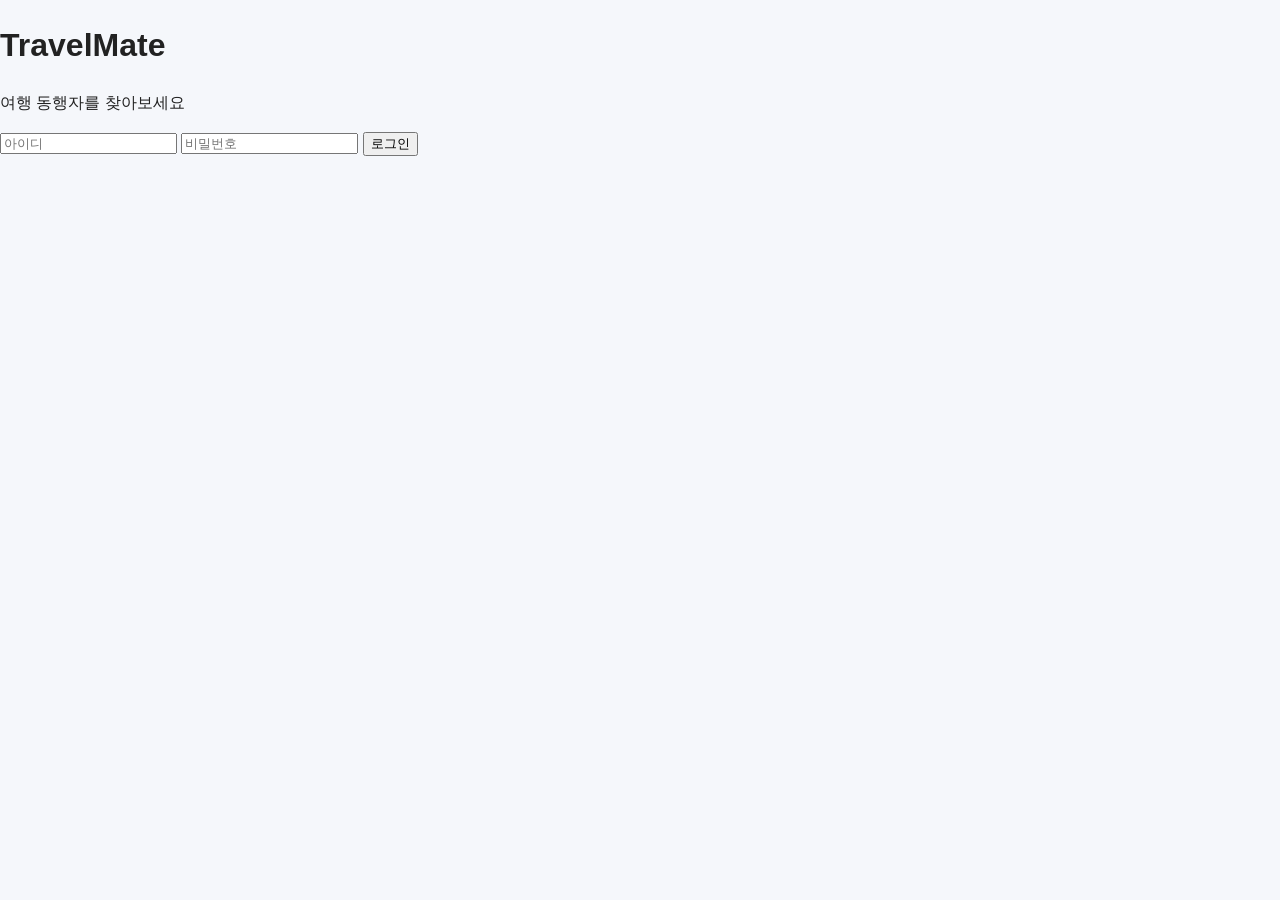
<file: login.html>
<!DOCTYPE html>
<html lang="ko">
<head>
  <meta charset="UTF-8">
  <title>TravelMate Login</title>
  <link rel="stylesheet" href="style.css">
</head>
<body class="login-page">

  <div class="login-box">
    <h1>TravelMate</h1>
    <p>여행 동행자를 찾아보세요</p>

    <!-- Use the same IDs as sign‑in modal to reuse login() logic -->
    <input id="signinId" type="text" placeholder="아이디">
    <input id="signinPw" type="password" placeholder="비밀번호">

    <button onclick="login()">로그인</button>
  </div>

  <script src="script.js"></script>
</body>
</html>
</file>
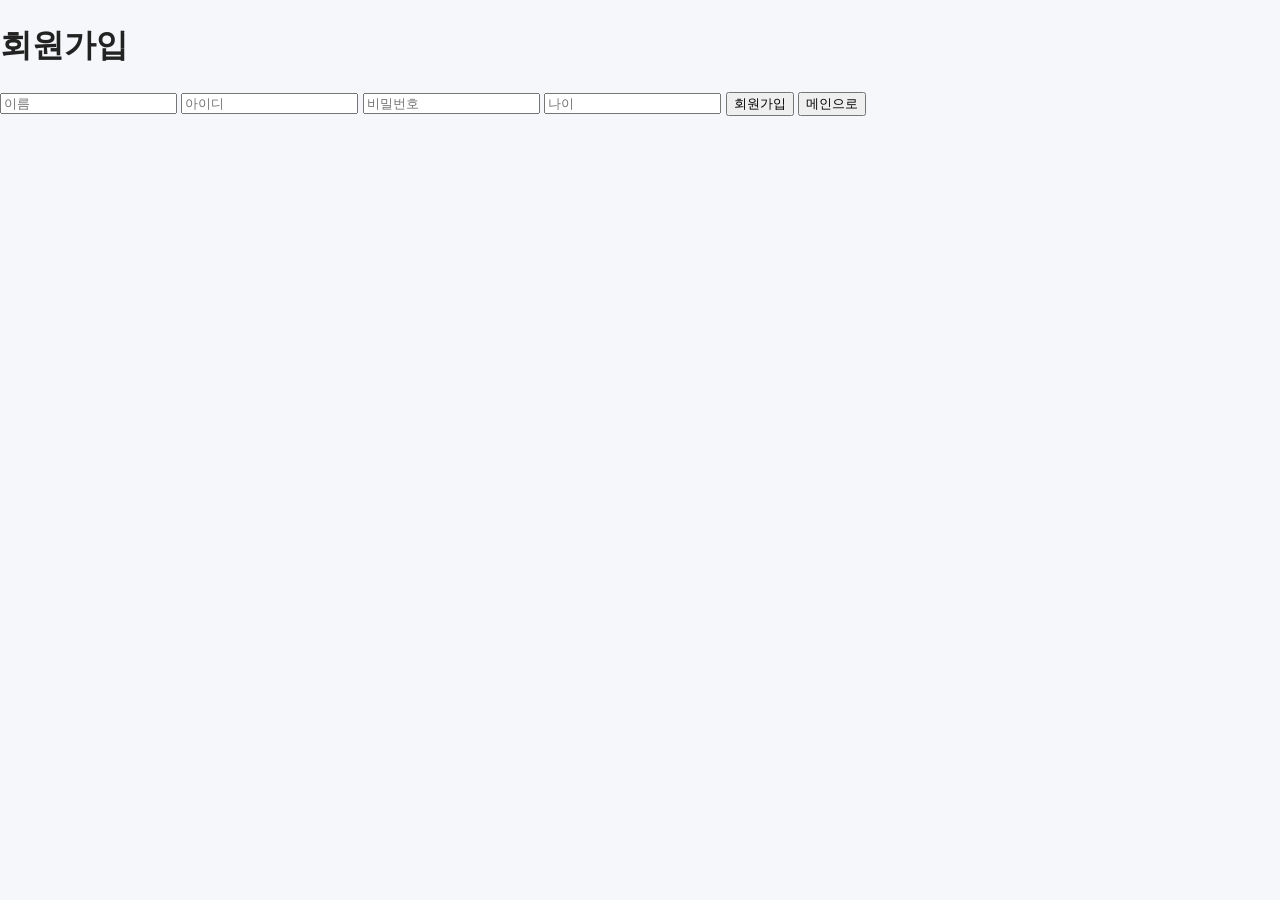
<file: signup.html>
<!DOCTYPE html>
<html lang="ko">
<head>
  <meta charset="UTF-8">
  <title>TravelMate Sign Up</title>
  <link rel="stylesheet" href="style.css">
</head>
<body class="login-page">

<div class="login-box">
  <h1>회원가입</h1>

  <input id="signupName" type="text" placeholder="이름">
  <input id="signupId" type="text" placeholder="아이디">
  <input id="signupPw" type="password" placeholder="비밀번호">
  <input id="signupAge" type="number" placeholder="나이">

  <button onclick="signup()">회원가입</button>
  <button onclick="location.href='index.html'">메인으로</button>
</div>

<script src="script.js"></script>
</body>
</html>
</file>
<file: style.css>
/* Reset and base styles */
* {
  box-sizing: border-box;
}

body {
  margin: 0;
  font-family: Arial, sans-serif;
  background: #f5f7fb;
  color: #222;
  line-height: 1.5;
}

/* Header */
header {
  display: flex;
  justify-content: space-between;
  align-items: center;
  padding: 16px 40px;
  background: white;
  box-shadow: 0 2px 8px rgba(0,0,0,0.08);
  position: sticky;
  top: 0;
  z-index: 10;
}

header h1 {
  color: #2563eb;
  margin: 0;
  font-size: 28px;
}

nav {
  display: flex;
  align-items: center;
  gap: 16px;
  flex-wrap: wrap;
}

nav a {
  text-decoration: none;
  color: #333;
  font-weight: bold;
  padding: 8px 12px;
  border-radius: 6px;
  transition: background 0.2s;
}

nav a:hover {
  background: #f0f4ff;
}

/* Auth buttons and user menu */
.auth-buttons {
  display: flex;
  gap: 10px;
  margin-left: 12px;
}

.auth-buttons button,
.user-menu button {
  padding: 8px 14px;
  border: none;
  border-radius: 6px;
  cursor: pointer;
  font-weight: bold;
  font-size: 14px;
}

.signin-btn {
  background: #2563eb;
  color: white;
}

.signup-btn {
  background: #10b981;
  color: white;
}

.logout-btn {
  background: #ef4444;
  color: white;
}

.user-menu {
  display: none;
  align-items: center;
  gap: 10px;
  margin-left: 12px;
  font-weight: bold;
}

/* Hero section */
.hero {
  width: 100%;
  display: flex;
  justify-content: center;
  align-items: center;
  text-align: center;
  position: relative;
  color: white;
  min-height: 60vh;
}

/* Home hero uses Busan background */
.home-hero {
  background-image: url('busan.jpg');
  background-size: cover;
  background-position: center;
  height: 70vh;
}

.hero-overlay {
  background: rgba(0,0,0,0.45);
  width: 100%;
  height: 100%;
  display: flex;
  flex-direction: column;
  justify-content: center;
  align-items: center;
  padding: 0 20px;
}

.hero h2 {
  font-size: 40px;
  margin-bottom: 12px;
}

.hero p {
  font-size: 18px;
  margin-bottom: 24px;
  max-width: 600px;
}

.hero-buttons {
  display: flex;
  gap: 16px;
}

.cta-btn {
  padding: 12px 24px;
  border: none;
  border-radius: 6px;
  background: #2563eb;
  color: white;
  font-size: 16px;
  cursor: pointer;
  transition: background 0.2s;
}

.cta-btn:hover {
  background: #1e40af;
}

/* Features */
.features {
  display: flex;
  flex-wrap: wrap;
  justify-content: center;
  gap: 20px;
  max-width: 1100px;
  margin: 40px auto;
  padding: 0 20px;
}

.feature-card {
  flex: 1 1 220px;
  background: white;
  padding: 24px;
  border-radius: 14px;
  box-shadow: 0 4px 12px rgba(0,0,0,0.08);
  text-align: center;
}

.feature-card h3 {
  margin-top: 0;
  color: #2563eb;
}

/* Modal */
.modal {
  display: none;
  position: fixed;
  z-index: 1000;
  left: 0;
  top: 0;
  width: 100%;
  height: 100%;
  background: rgba(0,0,0,0.5);
}

.modal-content {
  background: white;
  width: 90%;
  max-width: 380px;
  margin: 80px auto;
  padding: 30px;
  border-radius: 16px;
  position: relative;
}

.modal-content h2 {
  margin-top: 0;
  font-size: 24px;
}

.modal-content input {
  width: 100%;
  padding: 10px;
  margin-top: 12px;
  border: 1px solid #ccc;
  border-radius: 6px;
}

.modal-content button {
  width: 100%;
  padding: 12px;
  margin-top: 16px;
  border: none;
  border-radius: 6px;
  background: #2563eb;
  color: white;
  font-size: 16px;
  cursor: pointer;
  font-weight: bold;
}

.modal-content button:hover {
  background: #1e40af;
}

.close {
  position: absolute;
  right: 14px;
  top: 10px;
  font-size: 28px;
  cursor: pointer;
}

/* Page specific containers */
.page-container {
  max-width: 1100px;
  margin: 40px auto;
  padding: 0 20px;
}

/* Destination cards */
.destinations-container {
  display: flex;
  flex-wrap: wrap;
  gap: 20px;
  justify-content: center;
}

.destination-card {
  background: white;
  border-radius: 14px;
  box-shadow: 0 4px 12px rgba(0,0,0,0.08);
  overflow: hidden;
  flex: 1 1 300px;
  max-width: 330px;
  display: flex;
  flex-direction: column;
}

.destination-card img {
  width: 100%;
  height: 180px;
  object-fit: cover;
}

.destination-card-content {
  padding: 20px;
  flex-grow: 1;
  display: flex;
  flex-direction: column;
  justify-content: space-between;
}

.destination-card-content h3 {
  margin: 0 0 8px;
  color: #2563eb;
}

.destination-card-content p {
  flex-grow: 1;
  margin-bottom: 16px;
}

.destination-buttons {
  display: flex;
  gap: 10px;
}

/* Booking form */
.booking-form {
  background: white;
  padding: 24px;
  border-radius: 14px;
  box-shadow: 0 4px 12px rgba(0,0,0,0.08);
  max-width: 600px;
  margin: 0 auto;
}

.booking-form h2 {
  margin-top: 0;
  margin-bottom: 16px;
  color: #2563eb;
}

.booking-form label {
  display: block;
  margin-top: 12px;
}

.booking-form input,
.booking-form select {
  width: 100%;
  padding: 10px;
  margin-top: 6px;
  border: 1px solid #ccc;
  border-radius: 6px;
}

.booking-form button {
  margin-top: 20px;
  width: 100%;
  padding: 12px;
  border: none;
  border-radius: 6px;
  background: #10b981;
  color: white;
  font-size: 16px;
  cursor: pointer;
}

.booking-form button:hover {
  background: #047857;
}

.booking-summary {
  margin-top: 24px;
  background: #f9fafb;
  padding: 16px;
  border-radius: 8px;
  border: 1px solid #e5e7eb;
}

/* Review section */
.review-form,
.review-list {
  background: white;
  padding: 24px;
  border-radius: 14px;
  box-shadow: 0 4px 12px rgba(0,0,0,0.08);
  max-width: 700px;
  margin: 0 auto;
}

.review-form h2 {
  margin-top: 0;
  color: #2563eb;
}

.review-form label {
  display: block;
  margin-top: 12px;
}

.review-form select,
.review-form textarea {
  width: 100%;
  padding: 10px;
  margin-top: 6px;
  border: 1px solid #ccc;
  border-radius: 6px;
  resize: vertical;
}

.review-form button {
  margin-top: 20px;
  width: 100%;
  padding: 12px;
  border: none;
  border-radius: 6px;
  background: #10b981;
  color: white;
  font-size: 16px;
  cursor: pointer;
}

.review-item {
  border-bottom: 1px solid #e5e7eb;
  padding: 12px 0;
}

.review-item:last-child {
  border-bottom: none;
}

.review-item .stars {
  color: #fbbf24;
}

/* Matching page */
.matching-form {
  background: white;
  padding: 24px;
  border-radius: 14px;
  box-shadow: 0 4px 12px rgba(0,0,0,0.08);
  max-width: 600px;
  margin: 0 auto;
}

.matching-form label {
  display: block;
  margin-top: 12px;
}

.matching-form input,
.matching-form select {
  width: 100%;
  padding: 10px;
  margin-top: 6px;
  border: 1px solid #ccc;
  border-radius: 6px;
}

.matching-form button {
  margin-top: 20px;
  width: 100%;
  padding: 12px;
  border: none;
  border-radius: 6px;
  background: #10b981;
  color: white;
  font-size: 16px;
  cursor: pointer;
}

.matching-result {
  margin-top: 24px;
  background: #f9fafb;
  padding: 16px;
  border-radius: 8px;
  border: 1px solid #e5e7eb;
}

/* Chat page */
.chat-container {
  display: flex;
  flex-direction: column;
  max-width: 800px;
  margin: 0 auto;
  padding: 24px;
  background: white;
  border-radius: 14px;
  box-shadow: 0 4px 12px rgba(0,0,0,0.08);
}

.chat-container h2 {
  margin-top: 0;
  color: #2563eb;
}

.group-list {
  display: flex;
  gap: 10px;
  flex-wrap: wrap;
  margin-bottom: 16px;
}

.group-list button {
  padding: 8px 12px;
  border: none;
  border-radius: 6px;
  background: #e5e7eb;
  cursor: pointer;
  font-weight: bold;
}

.group-list button.active {
  background: #2563eb;
  color: white;
}

.chat-box {
  height: 300px;
  overflow-y: auto;
  border: 1px solid #e5e7eb;
  border-radius: 8px;
  padding: 12px;
  margin-bottom: 12px;
}

.chat-message {
  margin-bottom: 8px;
  line-height: 1.3;
}

.chat-input {
  display: flex;
  gap: 8px;
}

.chat-input input {
  flex: 1;
  padding: 10px;
  border: 1px solid #ccc;
  border-radius: 6px;
}

.chat-input button {
  padding: 10px 16px;
  border: none;
  border-radius: 6px;
  background: #2563eb;
  color: white;
  cursor: pointer;
}

.chat-input button:hover {
  background: #1e40af;
}
</file>
